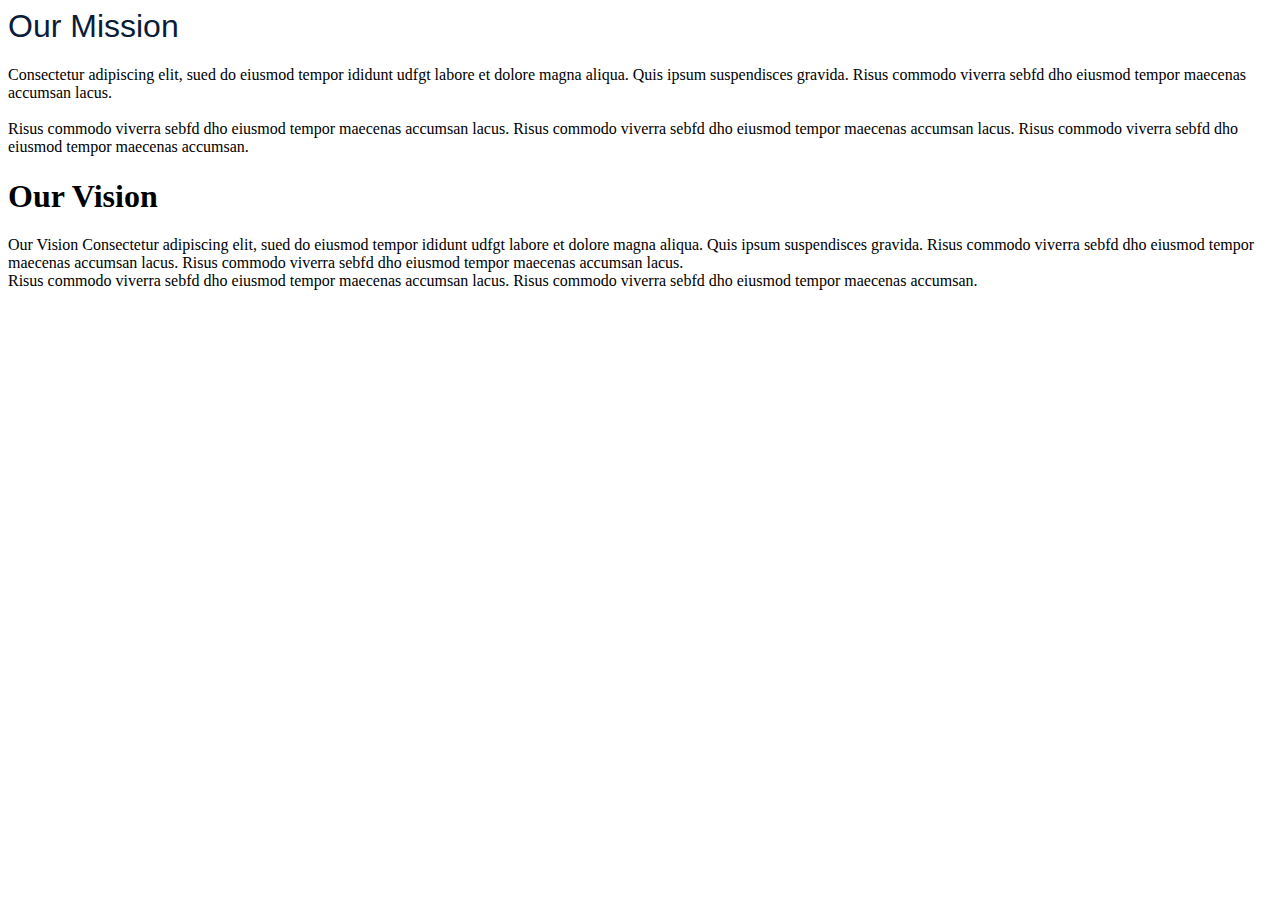
<file: About.html>
<!DOCTYPE html>
<html lang="en">
<head>
    <meta charset="UTF-8">
    <meta name="viewport" content="width=\, initial-scale=1.0">
    <title>About Us</title>
    <style>
        .h1 {

            font-family: "Muli",sans-serif;
    color: #0b1c39;
    margin-top: 0px;
    font-style: normal;
    font-weight: 500;
    text-transform: normal
        }
        
        
    </style>
</head>
<body>
<section><h1 class="h1" >Our Mission</h1>
    <section><p>Consectetur adipiscing elit, sued do eiusmod tempor ididunt udfgt labore et dolore magna aliqua. Quis ipsum suspendisces gravida. Risus commodo viverra sebfd dho eiusmod tempor maecenas accumsan lacus. <br> <br>  Risus commodo viverra sebfd dho eiusmod tempor maecenas accumsan lacus.


        Risus commodo viverra sebfd dho eiusmod tempor maecenas accumsan lacus. Risus commodo viverra sebfd dho eiusmod tempor maecenas accumsan.</p></section> 
    </section>
    <section><h1>Our Vision</h1>
    </section>   <section><p>Our Vision
        Consectetur adipiscing elit, sued do eiusmod tempor ididunt udfgt labore et dolore magna aliqua. Quis ipsum suspendisces gravida. Risus commodo viverra sebfd dho eiusmod tempor maecenas accumsan lacus. Risus commodo viverra sebfd dho eiusmod tempor maecenas accumsan lacus. <br>
        Risus commodo viverra sebfd dho eiusmod tempor maecenas accumsan lacus. Risus commodo viverra sebfd dho eiusmod tempor maecenas accumsan.</p></section>
</body>

</html>
</file>
